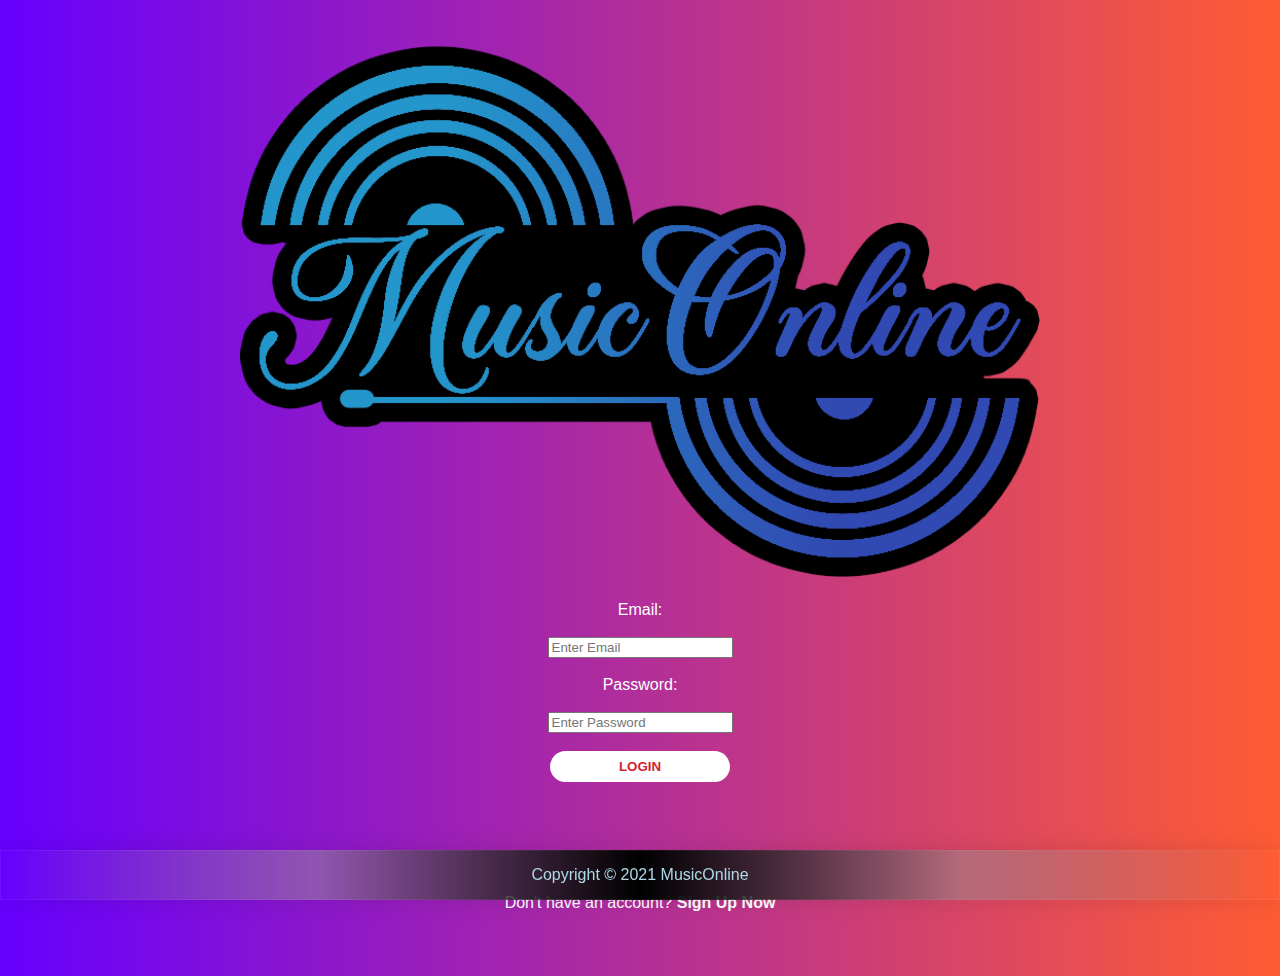
<file: musicOnline/index.html>
<!DOCTYPE html>

<html>
    
    <head>
        <meta charset="utf-8">
        <meta http-equiv="X-UA-Compatible" content="IE=edge">
		<meta name="viewport" content="width=device-width, initial-scale=1.0">
        <title>Music Online - Login</title>
        <meta name="description" content="musicOnline.com.">
		<link rel="stylesheet" href="style.css"> <!--Links the CSS file.-->
    </head>
    
    <body>
        
		<br>
		<br>
	
        <div>

            <div>
                <img src="logoMusicOnline.png" alt="Logo" class="logo">
            </div>

            <!--Form-->
            <div>

                <form action="login.php" method="post"> <!-- form will post contents to login.php-->
                    <br>

                    <label for="email">Email:</label><br> <!-- "for" links to input id-->
                    <br>

                    <input type="email" placeholder="Enter Email" name="email" id="email" required><br><br>
                    <label for="password">Password:</label><br>
                    <br>

                    <input type="password" placeholder="Enter Password" name="password" id="password" required><br><br>

                    <button type="submit">Login</button><br> <!--Login button will submit form-->
                </form>

                <p><span id="errorText2"></span></p> <!--Displays error messages-->

                <div class="my-padding-64">
                    <spam style="color: white">Don't have an account? </spam><a href="registration.html">Sign Up Now</a> <!--Takes user to registration page-->
                </div>

            </div>

        </div>
		
        <!--Copyright footer-->
        <footer>
            <p>Copyright &copy; 2021 MusicOnline</p>
        </footer>

    <script>

        //If there is no acceptCookie then notify user of cookies.
        if (getCookie('acceptCookie') != "true")
        {
            cookieNotice();
        }

        //Inform the user if the account was successfully created.
        if (getCookie('newAccount') == "true")
        {
            alert("Account created successfully!");
        }

        //Send the error cookie value to the html error message.
        document.getElementById("errorText2").textContent = getCookie('error').replaceAll("+", " ");

        //This function will return the value of the cookie.
        function getCookie(cname) 
        {
            var name = cname + "=";
            var decodedCookie = decodeURIComponent(document.cookie);
            var ca = decodedCookie.split(';');
            for(var i = 0; i <ca.length; i++) 
            {
                var c = ca[i];
                while (c.charAt(0) == ' ') 
                {
                  c = c.substring(1);
                }
                if (c.indexOf(name) == 0) 
                {
                  return c.substring(name.length, c.length);
                }
            }
            return "";
        }

        //Inform user that website uses cookies.
        async function cookieNotice()
        {
            var notify;  //Stores user's responce to the use of cookies.

            await sleep(4000); //Wait for 4 seconds before continuing

            notify = confirm("This website uses cookies. If you do not agree to the use of cookies, click Cancel and leave the website."); //Produces a confirm dialogue box notifying user of cookies.

            if (notify == true)  //If user accepts, then store the acceptCookie.
            {
                document.cookie = "acceptCookie=true; max-age=31536000; path=/"; //Cookie remembers if user aggreed to cookies. Cookie expires in 1 year.
            } 

        }
        
        //Function that waits for an ammount of time (milliseconds).
        function sleep(time) 
        {
            return new Promise(resolve => {setTimeout(() => {resolve();}, time);});
        }

    </script>

    </body>
    
</html>
</file>
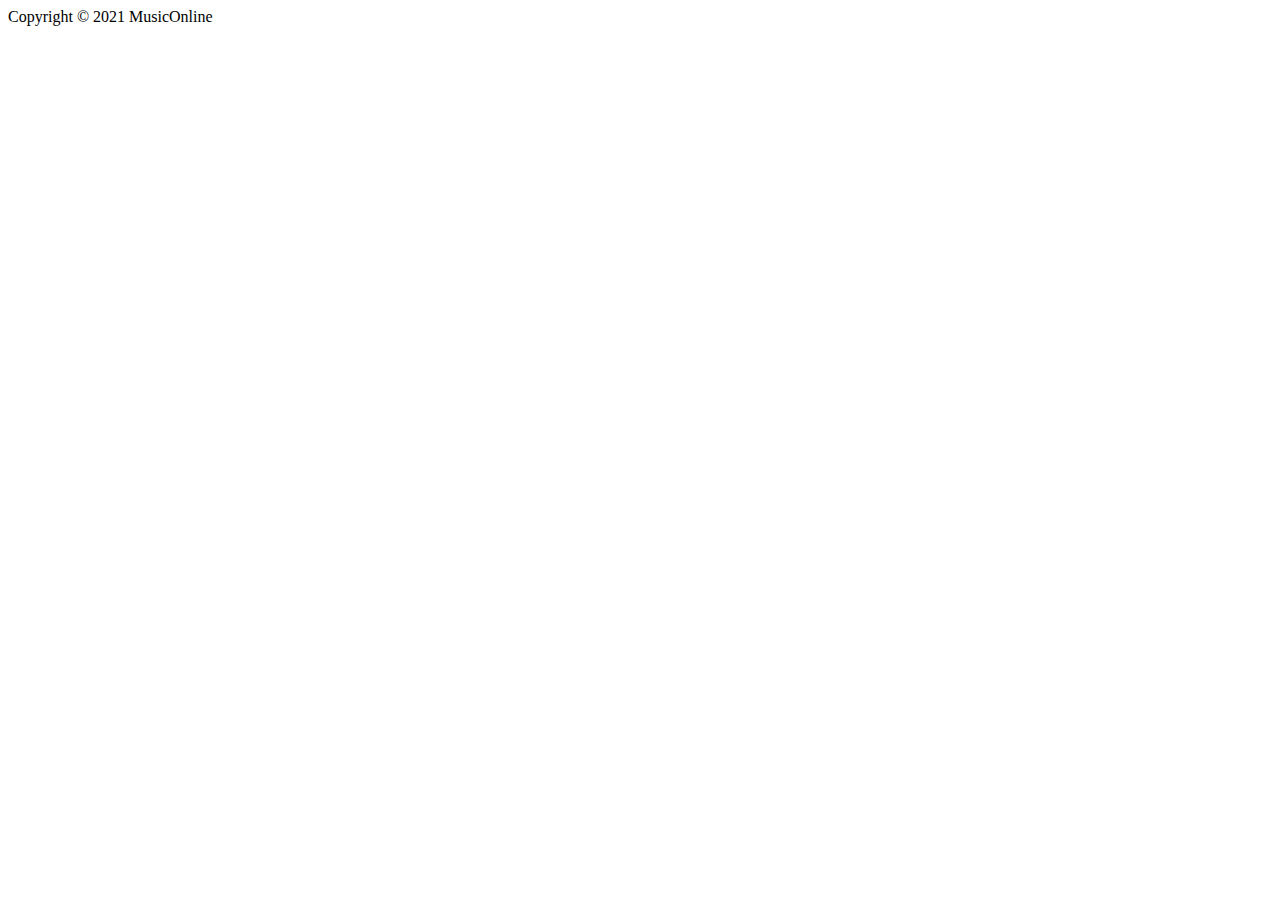
<file: musicOnline/footer.html>
<!-- footer.html -->
<html>
<meta name="viewport" content="width=device-width, initial-scale=1.0">
<body>
    
<footer>
    <p>Copyright &copy; 2021 MusicOnline</p>
</footer>

</body>
</html>
</file>
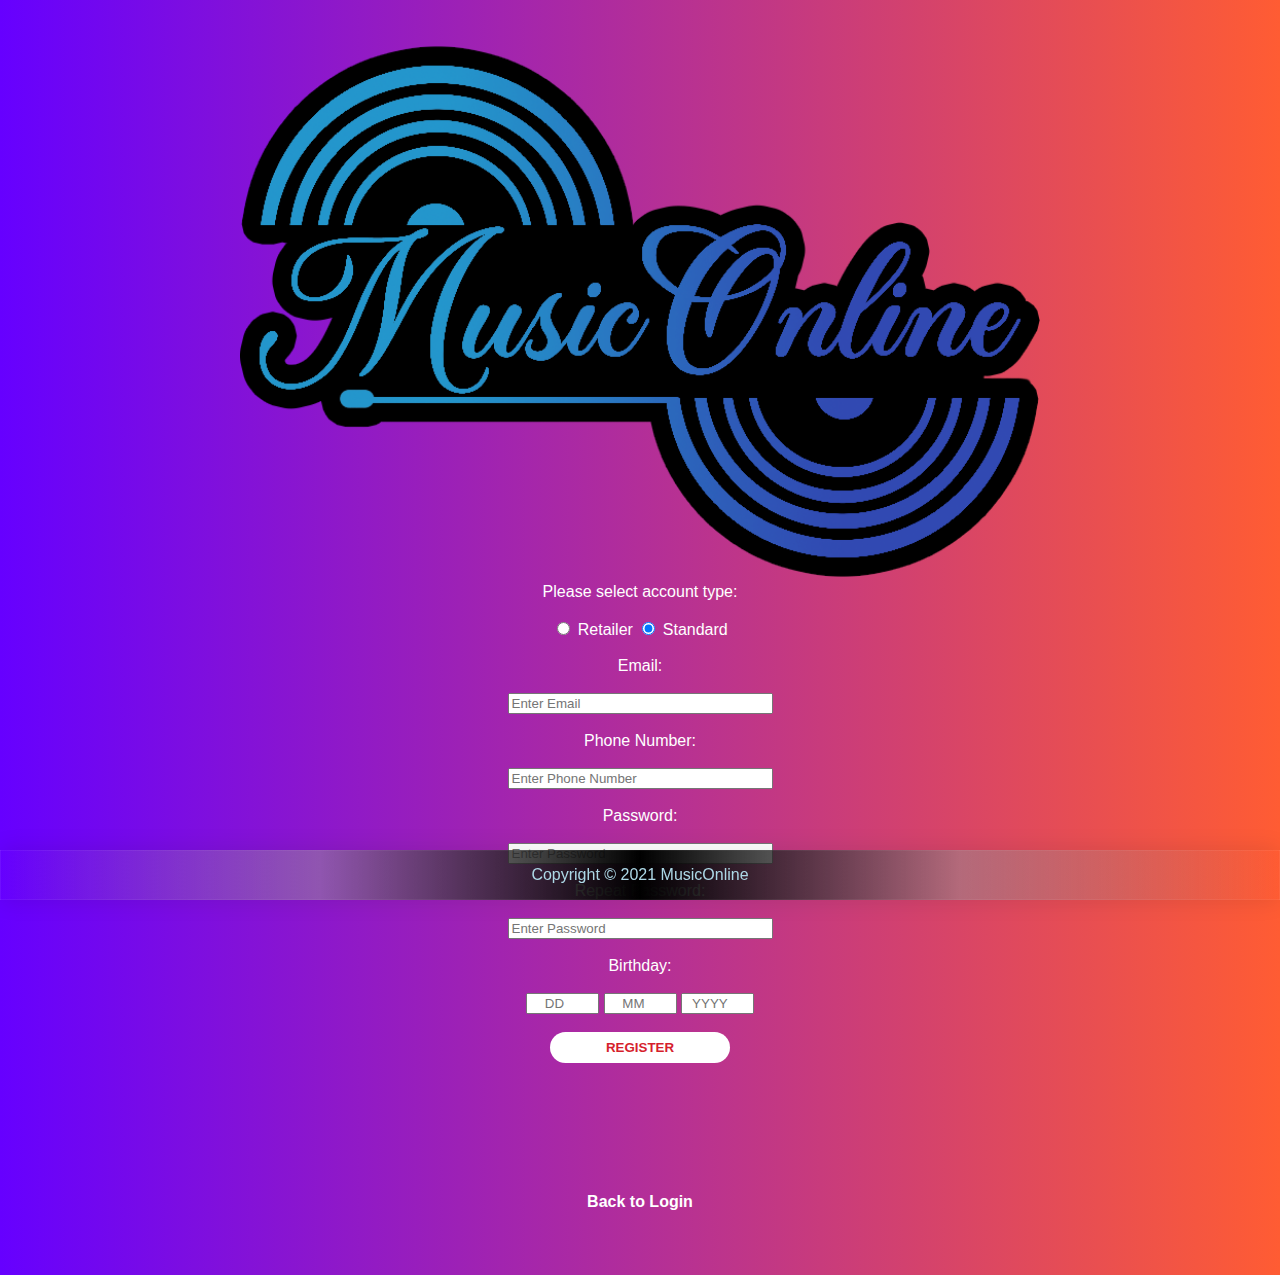
<file: musicOnline/registration.html>
<!DOCTYPE html>

<html>
    
    <head>
        <meta charset="utf-8">
        <meta http-equiv="X-UA-Compatible" content="IE=edge">
		<meta name="viewport" content="width=device-width, initial-scale=1.0">
        <title>Music Online - Registration</title>
        <meta name="description" content="musicOnline.com.">
        <link rel="stylesheet" href="style.css"> <!--Links the CSS file.-->
    </head>
    
    <body>
       
		<br>
		<br>
		
        <div>
            <div>
                <img src="logoMusicOnline.png" alt="Logo" class="logo">
            </div>

            <!--Form-->
            <div>

                <form action="registration.php" onsubmit="return !!( verifyPass() && verifyAge() && checkAccount());" method="post"> <!--Form will post data to registration.php if the three JS functions all return true-->

                    <div class="radioContainer">
                        <label>Please select account type:</label><br><br>
                        <input type="radio" name="account" id="account1" value="yes">
                        <label for="account1">Retailer</label>
                        <input type="radio" name="account" id="account2" value="no" checked>
                        <label for="account2">Standard</label><br><br>
                    </div>

                    <label for="email">Email:</label><br><br> <!-- "for" links to input id-->
                    <input type="email" placeholder="Enter Email" name="email" id="email" size="30" required><br><br>
                    <label for="phoneNumber">Phone Number:</label><br><br> <!-- "for" links to input id-->
                    <input type="tel" placeholder="Enter Phone Number" name="phoneNumber" id="phoneNumber" size="30" required><br><br>
                    <label for="password">Password:</label><br><br> <!-- "for" links to input id-->
                    <input type="password" placeholder="Enter Password" name="password" id="password" size="30" required><br><br>
                    <label for="repeatPassword">Repeat Password:</label><br><br> <!-- "for" links to input id-->
                    <input type="password" placeholder="Enter Password" name="repeatPassword" id="repeatPassword"  size="30" required><br><br>

                    <label>Birthday:</label><br><br> <!-- "for" links to input id-->
                    <input type="text" placeholder="    DD" name="day" id="day" pattern="[0-3][0-9]" maxlength="2" size="6" required> 
                    <input type="text" placeholder="    MM" name="month" id="month" pattern="[0-1][0-9]" maxlength="2" size="6" required> 
                    <input type="text" placeholder="  YYYY" name="year" id="year" pattern="[0-9]{4}" maxlength="4" size="6" required><br><br> 

                    <button type="submit">Register</button><br><br> <!--Registre button will submit form-->
                </form>

                <p><span id="errorText"></span></p> <!--Paragraph used to inform user that account creation was cancelled-->

                <div class="my-padding-64">
                    <span><a href="index.html">Back to Login</a></span> <!--Takes user to registration page.-->
                </div>

            </div>

        </div>
	
        <!--Copyright footer-->
        <footer>
            <p>Copyright &copy; 2021 MusicOnline</p>
        </footer>
        
        <script>
            
            //Send the error cookie value to the html error message.
            document.getElementById("errorText").textContent = getCookie('error').replaceAll("+", " ");
            
            //This function will return the value of the cookie.
            function getCookie(cname) 
            {
                var name = cname + "=";
                var decodedCookie = decodeURIComponent(document.cookie);
                var ca = decodedCookie.split(';');
                for(var i = 0; i <ca.length; i++) 
                {
                    var c = ca[i];
                    while (c.charAt(0) == ' ') 
                    {
                      c = c.substring(1);
                    }
                    if (c.indexOf(name) == 0) 
                    {
                      return c.substring(name.length, c.length);
                    }
                }
                return "";
            }
            
            function verifyPass() //Function used to verify that passwords match
            {
                var pass1 = document.getElementById('password').value; //Stores initial password
                var pass2 = document.getElementById('repeatPassword').value; //Stores repeat password
                
                if (pass1 == pass2)
                    {
                        return true;
                    }
                else
                    {
                        document.cookie = "error=Error: Passwords do not match.; max-age=3; path=/";  //Create an error cookie with an error message. Cookie expires in 3 seconds.
                        document.getElementById("errorText").textContent = getCookie('error'); //Displays the message in the error cookie.
                        return false;
                    }
            }
            
            function verifyAge()  //Checks that the user is over 18 years old
            {
                var day = document.getElementById('day').value; //Birth day of user - aquired from html id
                var month = document.getElementById('month').value; //Birth month of user - aquired from html id
                var year = document.getElementById('year').value; //Birth year of user - aquired from html id
                var userBirthDate = new Date(year + "-" + month + "-" + day + "Z"); //Convert entered data into a birth date
                
                //Verify that input is valid format/not empty
                
                userBirthDate = userBirthDate.setFullYear(userBirthDate.getFullYear() + 18); //Add 18 to user's birth date
                
                if (new Date(userBirthDate) >= Date.now())
                    {
                        document.cookie = "error=Error: You must be 18 or older to make an account on this website.; max-age=3; path=/"; //Create an error cookie with an error message. Cookie expires in 3 seconds.
                        document.getElementById("errorText").textContent = getCookie('error'); //Displays the message in the error cookie.
                        return false;
                    }
                    else
                    {
                        return true;
                    }
            }
            
            function checkAccount() //Checks if the user wants a retailer account
            {
                var radios = document.getElementsByName('account'); //Radio menu values
                var retailerAccount; //Stores the value of the accountType
                
                for (var i = 0; i < 2; i++)
                {
                    if (radios[i].checked)
                    {
                        retailerAccount = radios[i].value;
                                
                        break; //Only one radio can be checked so no need to keep going if it is the first one.
                    }
                }

                
                if (retailerAccount == "yes")
                    {
                        var payFee = confirm("Please pay a fee to activate your Retailer account.");
                        
                        if (payFee == true) 
                        {
                            return true; //Triggers form action.
                        } 
                        else 
                        {
                            document.cookie = "error=Error: Account creation was cancelled.; max-age=3; path=/"; //Create an error cookie with an error message. Cookie expires in 3 seconds.
                            document.getElementById("errorText").textContent = getCookie('error'); //Displays the message in the error cookie.
                            return false;
                            
                        }

                    }
                
                else
                {
                    return true; //Triggers form action.
                }
            }
            
        </script>
        
    </body>
    
</html>
</file>
<file: musicOnline/style.css>
@import url(https://fonts.googleapis.com/css?family=Open+Sans);

/* Main Page Colour */
html {
    height:100%;
    background: linear-gradient(90deg, #6600ff 0%, #ff5c33 100%);
    text-align: center;
    margin: 0;
    font-family: Arial, Helvetica, sans-serif;
}

/* Logo Image */
.logo {
    width: 100%;
    max-width: 800px;
    height: auto;
}

/* Base Form */
form {
    font-family: "Montserrat", sans-serif;
    color: white;
    width: 100%;
    text-align: center;	
}

.inner {
    width: 60%;
    padding: 8px 0;
    display: inline-block;
    
}

/*Default Hyperlinks */
a{
    color: white;
    text-decoration: none;
    font-weight: bold;
}

/*When hovering on hyperlinks*/
a:hover, a:focus {
  color: blue;
  transition: all 0.2s;
}

/*Login/Registration/Submit buttons*/
button {
  background: white;
  color: #d61e2d;
  width: 180px;
  border: none;
  border-radius: 40px;
  padding: 8px 0;
  text-transform: uppercase;
  font-weight: bold;
  margin-bottom: 32px;
  outline: none;
}

/*When howering over button, cursor turns to pointer*/
button:hover, button:focus {
    cursor: pointer;
}

/*--------------------Upload Image------------------------*/
[type=file] {
  height: 0;
  overflow: hidden;
  width: 0;
}

[type=file] + label {
  background: #f15d22;
  border: none;
  border-radius: 5px;
  color: #fff;
  cursor: pointer;
  display: inline-block;
  font-family: "Rubik", sans-serif;
  font-size: inherit;
  font-weight: 500;
  margin-bottom: 1rem;
  outline: none;
  padding: 1rem 50px;
  position: relative;
  transition: all 0.3s;
  vertical-align: middle;
}

[type=file] + label:hover {
  background-color: #d3460d;
}
/*---------------------------------------------------*/


/*Provides padding space. Important for keeping things above footer*/
.my-padding-64{
    padding-top:64px!important;
    padding-bottom:64px!important;
}


/* Aligns elements of radio menu in the center. */
.radioContainer {
    text-align: center;
}

/*Makes forms responsive*/
.responsive {
	position: relative;
	width: auto;

}

/* table*/
table {
    width: 100%;
}

/* Paragraphs (non-footer)*/
p {
    color: yellow;
}

/*Fieldset around some forms, makes them not stretch across whole page*/
fieldset {
    display: inline-block;
}


/* -----------------------Footer---------------------- */
footer {
    position: fixed;
    bottom: 0; /* Move to bottom of page */
    left: 0;
    width: 100%; /* Width of box surrounding text */
    text-align: center; /* Location of text */
    background: linear-gradient(90deg, rgba(255,255,255,0.0) 0%, rgba(148,148,148,0.5) 25%, rgba(0,0,0,1) 50%, rgba(143,143,143,0.5) 75%, rgba(255,255,255,0.0) 100%); /* Gradient is horizontal, (colour,transparency(0.0 means fully transparent) % position along length of box)*/
    box-shadow: 0 0 25px rgba(0, 0, 0, 0.1), inset 0 0 1px rgba(255, 255, 255, 0.6);
}

footer p {
    color: lightblue; /* Text colour */
}

/* -----------------------DATA TABLES---------------------- */
.table-fill {
    background: white;
    border-radius:3px;
    border-collapse: collapse;
    height: 320px;
    margin: auto;
    max-width: 600px;
    padding:5px;
    width: 100%;
    box-shadow: 0 5px 10px rgba(0, 0, 0, 0.1);
    animation: float 5s infinite;
}

th {
    color:#D5DDE5;;
    background:#1b1e24;
    border-bottom:4px solid #9ea7af;
    border-right: 1px solid #343a45;
    font-size:23px;
    font-weight: 100;
    padding:24px;
    text-align:left;
    text-shadow: 0 1px 1px rgba(0, 0, 0, 0.1);
    vertical-align:middle;
}

th:first-child {
    border-top-left-radius:3px;
}
 
th:last-child {
    border-top-right-radius:3px;
    border-right:none;
}
  
tr {
    border-top: 1px solid #C1C3D1;
    border-bottom: 1px solid #C1C3D1;
    color:#666B85;
    font-size:16px;
    font-weight:normal;
    text-shadow: 0 1px 1px rgba(256, 256, 256, 0.1);
}
 
tr:hover td {
    background:#4E5066;
    color:#FFFFFF;
    border-top: 1px solid #22262e;
}
 
tr:first-child {
    border-top:none;
}

tr:last-child {
    border-bottom:none;
}
 
tr:nth-child(odd) td {
    background:#EBEBEB;
}
 
tr:nth-child(odd):hover td {
    background:#4E5066;
}

tr:last-child td:first-child {
    border-bottom-left-radius:3px;
}
 
tr:last-child td:last-child {
    border-bottom-right-radius:3px;
}
 
td {
  background:#FFFFFF;
  padding:20px;
  text-align:left;
  vertical-align:middle;
  font-weight:300;
  font-size:18px;
  text-shadow: -1px -1px 1px rgba(0, 0, 0, 0.1);
  border-right: 1px solid #C1C3D1;
}

td:last-child {
    border-right: 0px;
}

th.text-left {
    text-align: left;
}

th.text-center {
    text-align: center;
}

th.text-right {
    text-align: right;
}

td.text-left {
    text-align: left;
}

td.text-center {
    text-align: center;
}

td.text-right {
    text-align: right;
}

/* Table hyperlinks are black and not underlined */
td a { 
    display: block; 
    padding: 16px;
    text-decoration: none;
    color: black;
}


/* -----------------------NAVIGATION BAR---------------------- */

nav {
    max-width: 960px;
    mask-image: linear-gradient(90deg, rgba(255, 255, 255, 0) 0%, #ffffff 25%, #ffffff 75%, rgba(255, 255, 255, 0) 100%);
    margin: 0 auto;
    padding: 60px 0;
}

nav ul {
    text-align: center;
    background: linear-gradient(90deg, rgba(255, 255, 255, 0) 0%, rgba(255, 255, 255, 0.2) 25%, rgba(255, 255, 255, 0.2) 75%, rgba(255, 255, 255, 0) 100%);
    box-shadow: 0 0 25px rgba(0, 0, 0, 0.1), inset 0 0 1px rgba(255, 255, 255, 0.6);
}

nav ul li {
    display: inline-block;
}

nav ul li a {
    padding: 18px;
    font-family: "Open Sans";
    text-transform:uppercase;
    color: black;
    font-size: 18px;
    text-decoration: none;
    display: block;
}

nav ul li a:hover {
    box-shadow: 0 0 10px rgba(0, 0, 0, 0.1), inset 0 0 1px rgba(255, 255, 255, 0.6);
    background: rgba(255, 255, 255, 0.1);
    color: rgba(0, 35, 122, 0.7);
}

/* ------------------------ITEM PAGE----------------------------- */

#container {
    display: flex;
    flex-direction: row;
    flex-wrap: wrap;
}

#container div {
    padding: 20px;
    margin: 10px; 
}

.div-1, .div-2 {
    flex: 1 1 0;
}

.div-3 {
    flex: 100%;
    order: 3;
    padding-top: 50px;
}

/*Used to adjust image*/
.great {
	max-width: 453.5px;
    min-width: 244px;
    width: 100%;
	height: auto;	
}

/* ----------------------------------------------------- */
</file>
